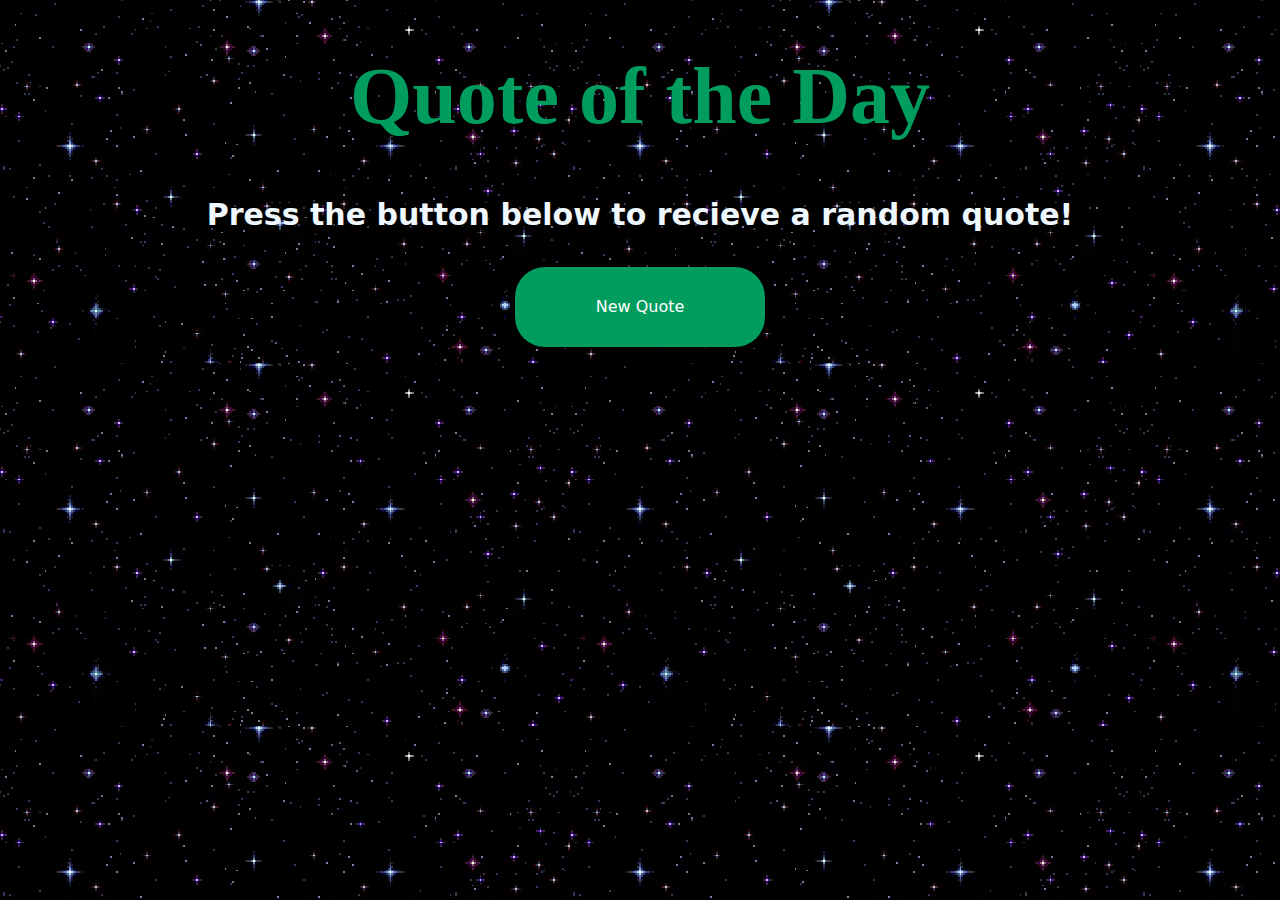
<file: index.html>
<!DOCTYPE html>
<html lang="en">
<head>
    <meta charset="UTF-8">
    <meta http-equiv="X-UA-Compatible" content="IE=edge">
    <meta name="viewport" content="width=device-width, initial-scale=1.0">
    <title>New Quote</title>
    <link rel="stylesheet" href="css/all.min.css"/>
    <link rel="stylesheet" href="css/bootstrap.min.css"/>
    <link rel="stylesheet" href="css/style.css"/>
</head>
<body>
    <script src="js/bootstrap.bundle.min.js"></script>
    <script src="js/index.js"></script>
</body>
</html>
</file>
<file: css/style.css>
h1{
    font-size: 80px !important;
    margin: 40px 0px;
    font-family: Impact;
    color: #009D5F;
}
p{
    font-size: 30px;
    margin: 30px 0 ;
}
button{
    width: 250px;
    height: 80px;
    background-color: #009D5F;
    color: white;
    margin: auto !important;
    text-align: center;
    border: 10px;
    border-radius: 30px !important;
    transition: all 0.5s;
}
button:hover{
    background-color: rgb(149,46,247);
}
body{
    background-image: url(../images/giphy.webp);
    color: aliceblue;
}
</file>
